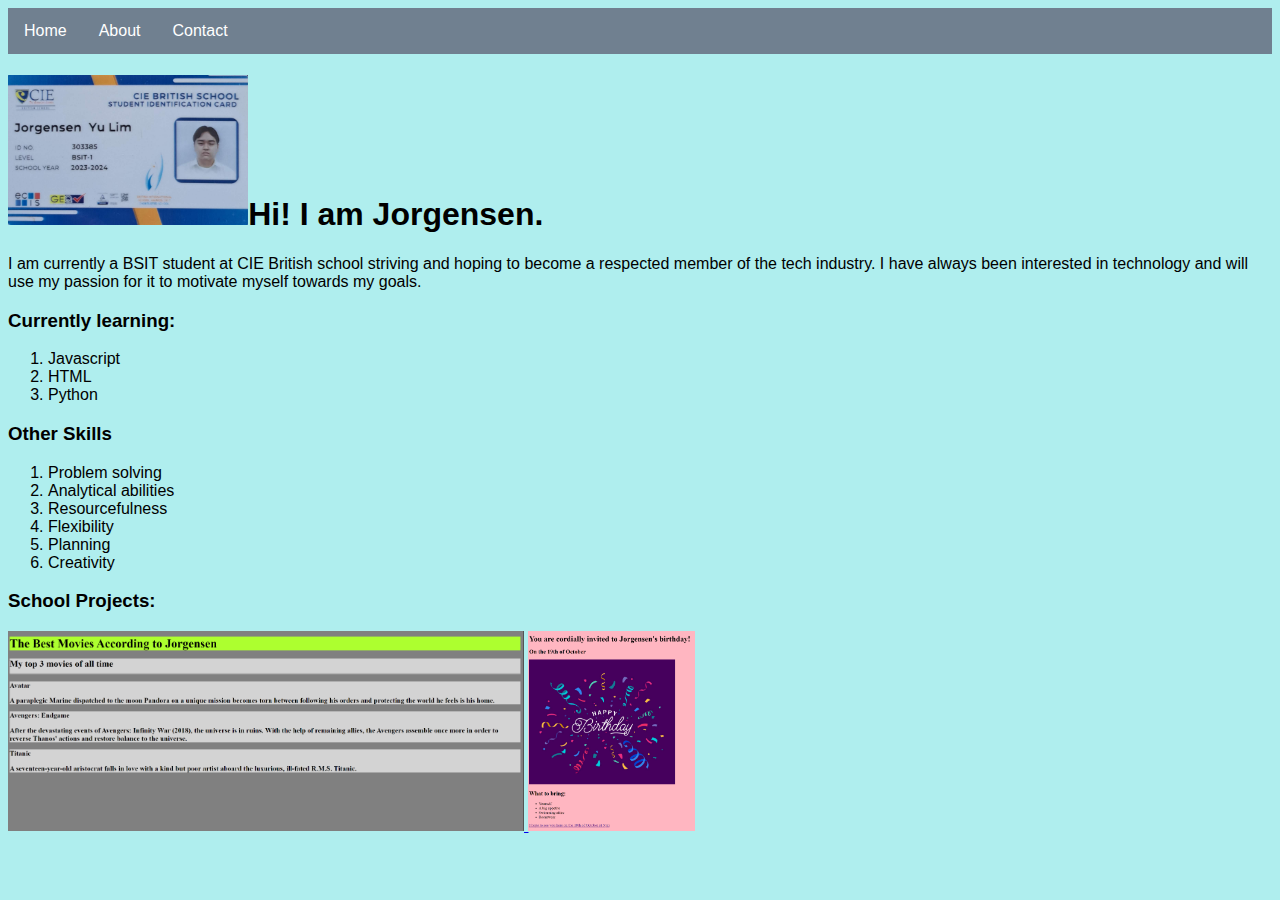
<file: HCI-Portfolio--main/HCI-Portfolio--main/Portfolio/index.html>
<!DOCTYPE html>
<html lang="en">
<head>
    <meta charset="UTF-8">
    <meta name="viewport" content="width=device-width, initial-scale=1.0">
    <title>Home</title>
    <link rel="stylesheet" href="styles3.css">

</head>
<body>
    
    <ul>
        <li id = "Navigation"><a class="active" href="index.html">Home</a></li>
        <li id = "Navigation"><a href="about.html">About</a></li>
        <li id = "Navigation"><a href="contact.html">Contact</a></li>
    </ul>
    
    
    <h1><img src="ID.jpg" height= 150 alt = "logo"/>Hi! I am Jorgensen.</h1>
    
    <p>I am currently a BSIT student at CIE British school striving and hoping to become a respected member of the tech industry. I have always been interested in technology and will use my passion for it to motivate myself towards my goals.</p>
        <h3>Currently learning:</h3>
        <ol>
        <li>Javascript</li>
        <li>HTML</li>
        <li>Python</li>
        </ol>
        <h3>Other Skills</h3>
        <ol>
        <li>Problem solving</li>
        <li>Analytical abilities</li>
        <li>Resourcefulness</li>
        <li>Flexibility</li>
        <li>Planning</li>
        <li>Creativity</li>
        </ol>

    <h3>School Projects:</h3>
    <a href="public/Movies.html" target="_blank"><img src="images/Movies.png" style="height: 200px"> </a>
    <a href="public/birthday.html" target="_blank"><img src="images/Birthday.png" style="height: 200px"> </a>
    
    
    
</body>
</html>
</file>
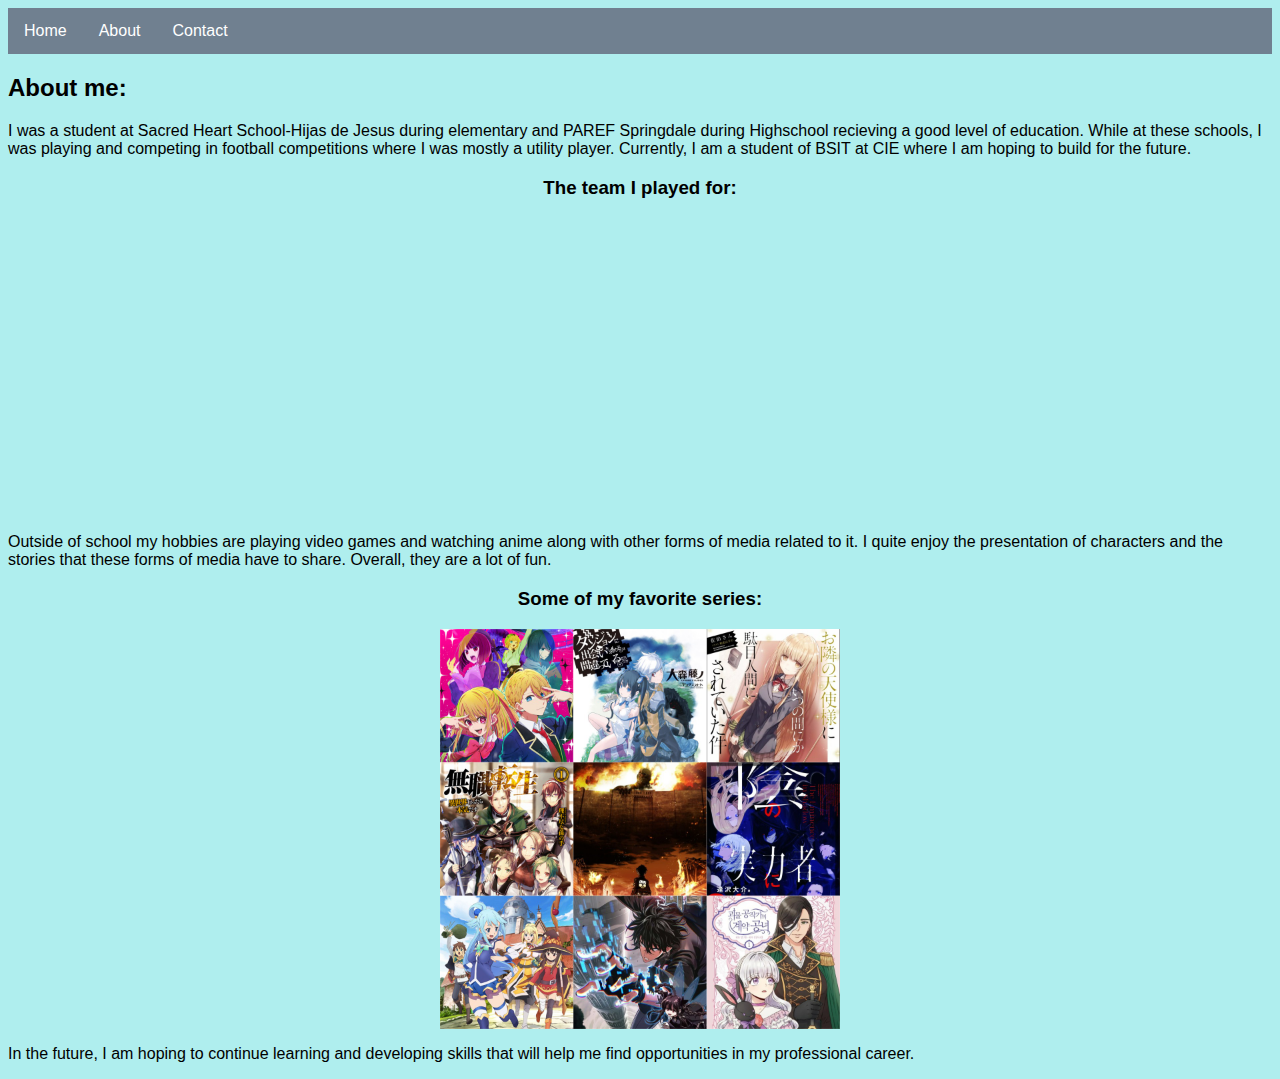
<file: HCI-Portfolio--main/HCI-Portfolio--main/Portfolio/about.html>
<!DOCTYPE html>
<html lang="en">
<head>
    <meta charset="UTF-8">
    <meta name="viewport" content="width=device-width, initial-scale=1.0">
    <title>About</title>
    <link rel="stylesheet" href="styles3.css">
</head>
<body>
    <style>
        body{background-color: paleturquoise;}
        img {
            display: block;
            margin-left: auto;
            margin-right: auto;}
        iframe {
            display: block;
            margin-left: auto;
            margin-right: auto;}
         h3 {text-align: center;}
    </style>
    <ul>
        <li id = "Navigation"><a class="active" href="index.html">Home</a></li>
        <li id = "Navigation"><a href="about.html">About</a></li>
        <li id = "Navigation"><a href="contact.html">Contact</a></li>
        
    </ul>
    <h2>About me:</h2>
    <p>I was a student at Sacred Heart School-Hijas de Jesus during elementary and PAREF Springdale during Highschool recieving a good level of education. While at these schools, I was playing and competing in football competitions where I was mostly a utility player. Currently, I am a student of BSIT at CIE where I am hoping to build for the future.</p>
    <h3>The team I played for:</h3>
    <iframe width="600" height="300" src="https://www.youtube.com/embed/rIU-iDi45-g" title="THIS IS PHOENIX FC" frameborder="0" allow="accelerometer; autoplay; clipboard-write; encrypted-media; gyroscope; picture-in-picture; web-share" allowfullscreen></iframe>
    <p>Outside of school my hobbies are playing video games and watching anime along with other forms of media related to it. I quite enjoy the presentation of characters and the stories that these forms of media have to share. Overall, they are a lot of fun.</p>
    <h3>Some of my favorite series:</h3>
    <img src="3x3.jpg" style height="400" >
    
    <p>In the future, I am hoping to continue learning and developing skills that will help me find opportunities in my professional career.</p>
</body>
</html>
</file>
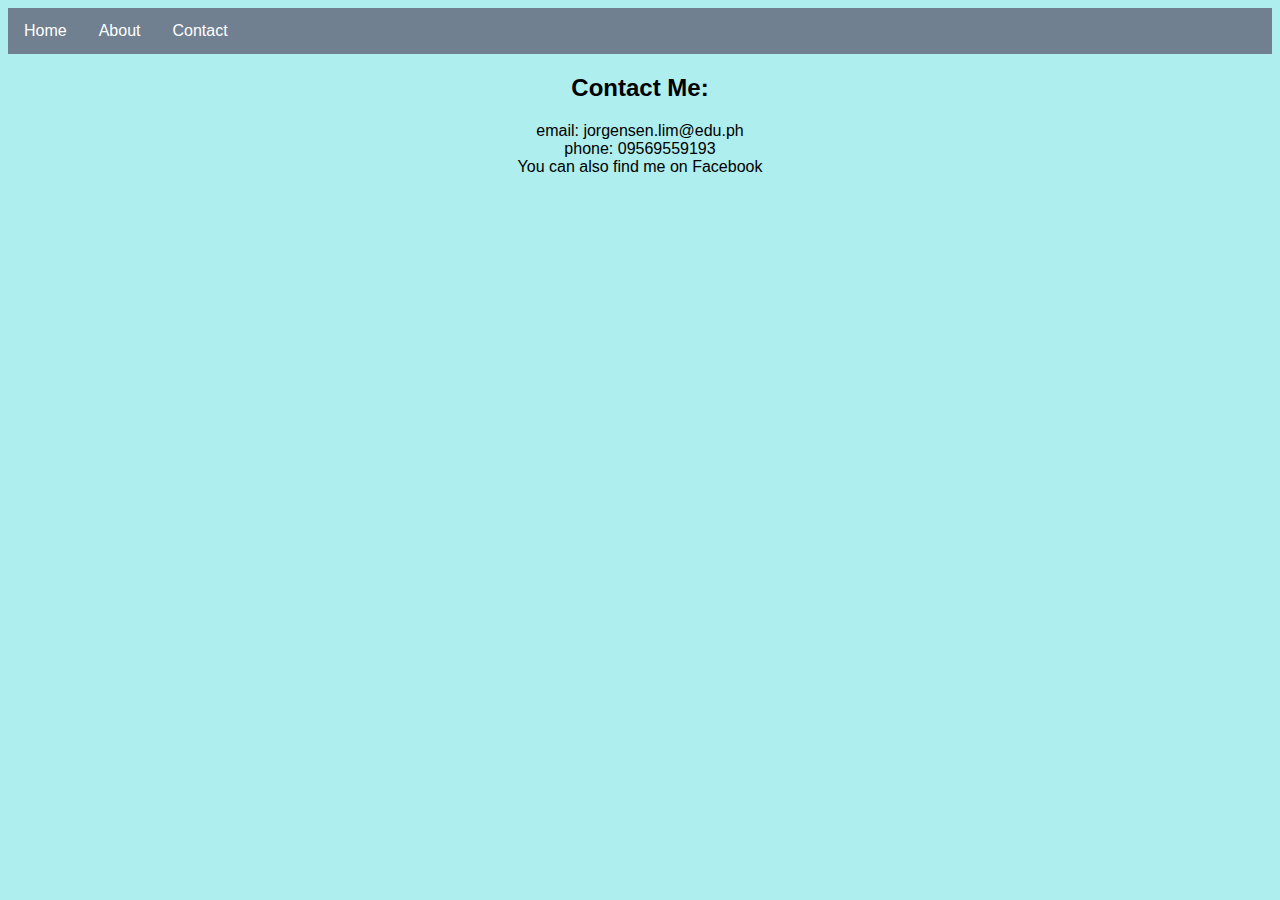
<file: HCI-Portfolio--main/HCI-Portfolio--main/Portfolio/contact.html>
<!DOCTYPE html>
<html lang="en">
<head>
    <meta charset="UTF-8">
    <meta name="viewport" content="width=device-width, initial-scale=1.0">
    <title>Contact</title>
    <link rel="stylesheet" href="styles3.css">
</head>
<body>
    <style>
        body{
            background-color: paleturquoise;
            text-align: center;
            }
        li{list-style-type: none;}
    </style>
    
    <ul>
        <li id = "Navigation"><a class="active" href="index.html">Home</a></li>
        <li id = "Navigation"><a href="about.html">About</a></li>
        <li id = "Navigation"><a href="contact.html">Contact</a></li>
    </ul>
    <h2>Contact Me:</h2>
        <li>email: jorgensen.lim@edu.ph</li>
        <li>phone: 09569559193</li>
        <li>You can also find me on Facebook</li>
        
</body>
</html>
</file>
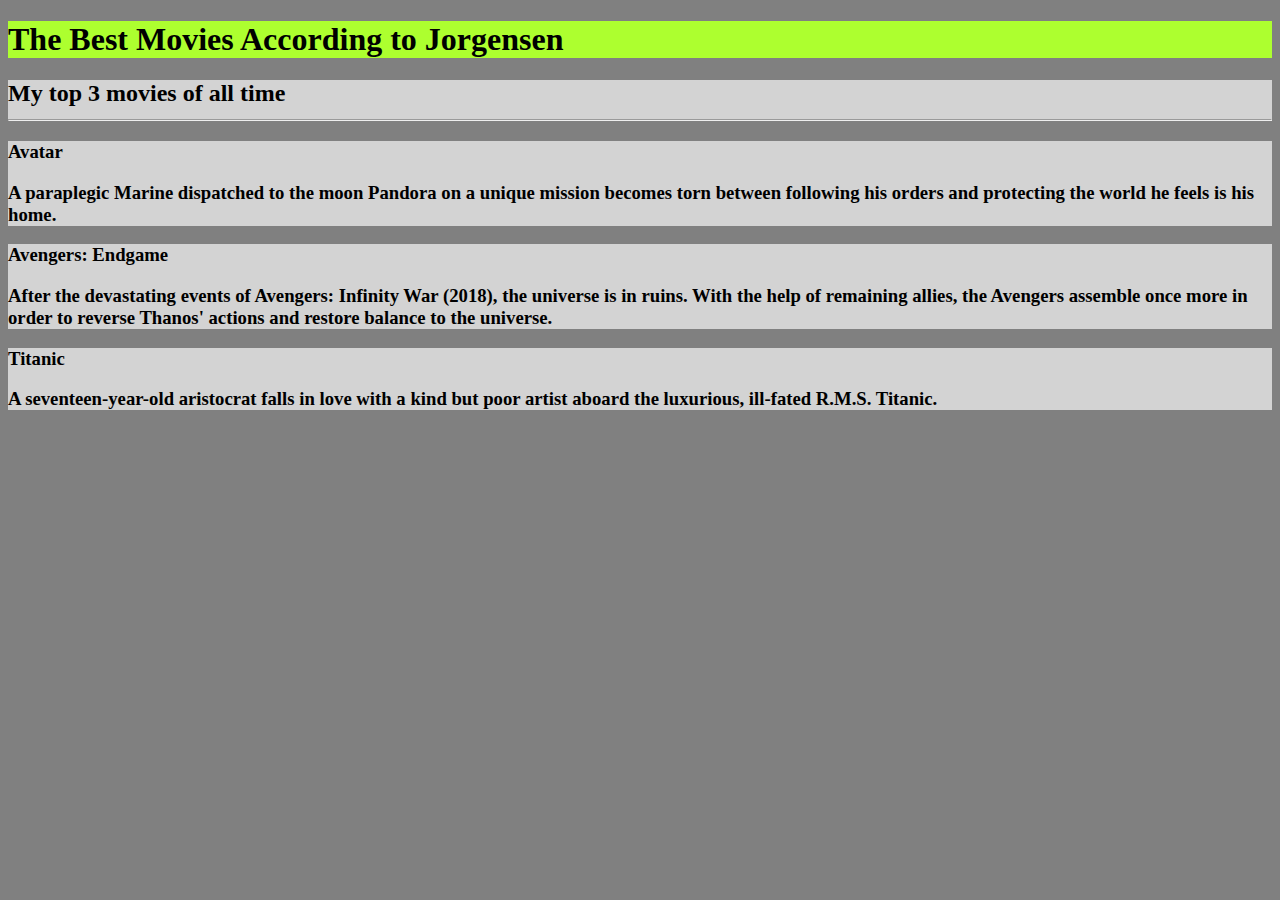
<file: HCI-Portfolio--main/HCI-Portfolio--main/Portfolio/public/Movies.html>
<!DOCTYPE html>
<html lang="en">
<head>
    <meta charset="UTF-8">
    <meta name="viewport" content="width=device-width, initial-scale=1.0">
    <title>Movies</title>
    <link rel="stylesheet" href="styles2.css">
</head>
<body>
    <h1> The Best Movies According to Jorgensen
    <h2> My top 3 movies of all time
        
    <hr>
        
    <h3> Avatar
     <p> A paraplegic Marine dispatched to the moon Pandora on a unique mission becomes torn between following his orders and protecting the world he feels is his home.
        
    <h3> Avengers: Endgame
     <p> After the devastating events of Avengers: Infinity War (2018), the universe is in ruins. With the help of remaining allies, the Avengers assemble once more in order to reverse Thanos' actions and restore balance to the universe.
        
    <h3> Titanic
     <p> A seventeen-year-old aristocrat falls in love with a kind but poor artist aboard the luxurious, ill-fated R.M.S. Titanic.
</body>
</html>
</file>
<file: HCI-Portfolio--main/HCI-Portfolio--main/Portfolio/styles3.css>
body{background-color: paleturquoise}

body {
  font-family: Arial, sans-serif;
}


ul {
    list-style-type: none;
    margin: 0;
    padding: 0;
    overflow: hidden;
    background-color: slategrey;
  }
  
  #Navigation {
    float: left;
  }
  
  li a {
    display: block;
    color: white;
    text-align: center;
    padding: 14px 16px;
    text-decoration: none;
  }
  
  li a:hover {
    background-color: turquoise;
  }
</file>
<file: HCI-Portfolio--main/HCI-Portfolio--main/Portfolio/public/styles2.css>
body{
    background-color: grey;
}
h3{
    background-color: lightgray;
}
h2{
    background-color: lightgrey
}
h1{
    background-color: greenyellow;
}
</file>
